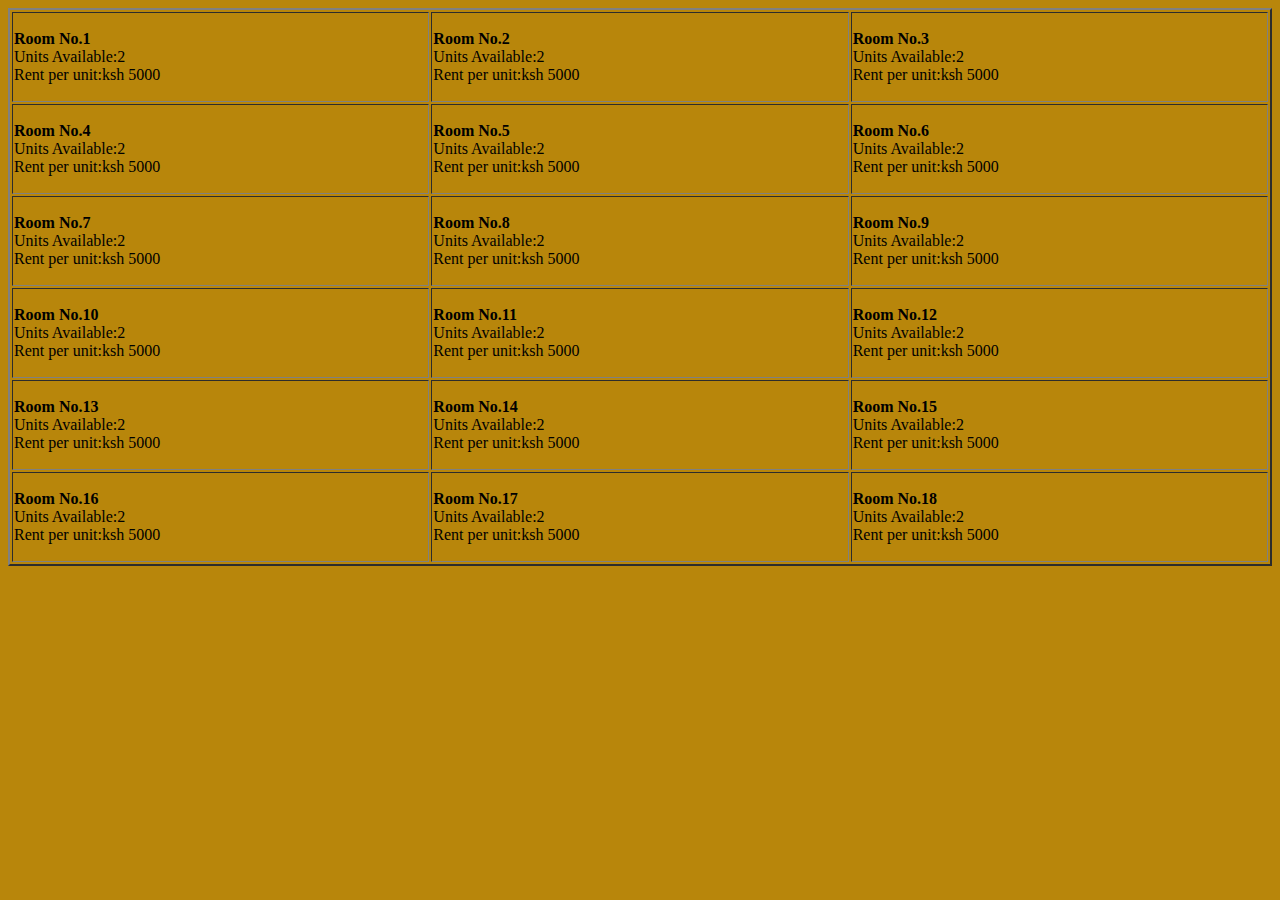
<file: Accomodation.html>
<!DOCTYPE html>
<html lang="en">
<head>
    <meta charset="UTF-8">
    <meta http-equiv="X-UA-Compatible" content="IE=edge">
    <meta name="viewport" content="width=device-width, initial-scale=1.0">
    <title>Document</title>
    <Link rel="stylesheet" type="text/css" href="Accomodation.css"></Link>
</head>
<body>
    <table border="2">
        <tr>
          <td>
            <p><b>Room No.1 </b><br>                               
                Units Available:2 <br>
                Rent per unit:ksh 5000</p>
          </td>
          <td>
            <p><b>Room No.2</b><br>
                Units Available:2 <br>
                Rent per unit:ksh 5000</p>
          </td>
          <td>
            <p><b>Room No.3</b><br>
                Units Available:2 <br>
                Rent per unit:ksh 5000</p>
          </td>
        </tr>
        <tr>
          <td>
            <p>
                <b>Room No.4 <br></b>
                Units Available:2 <br>
                Rent per unit:ksh 5000
            </p>
          </td>
          <td>
            
            <p>
                <b>Room No.5 <br></b>
                Units Available:2 <br>
                Rent per unit:ksh 5000
                </p>
            
            </td>
          <td>
            <p>
                <b>Room No.6 <br></b>
                Units Available:2 <br>
                Rent per unit:ksh 5000
                </p>
          </td>
        </tr>
        <tr>
          <td>
            <p>
                <b>Room No.7 <br></b>
                Units Available:2 <br>
                Rent per unit:ksh 5000
                </p>
          </td>
          <td>
            <p>
                <b>Room No.8 <br></b>
                Units Available:2 <br>
                Rent per unit:ksh 5000
                </p>
          </td>
          <td>
            <p>
                <b>Room No.9 <br></b>
                Units Available:2 <br>
                Rent per unit:ksh 5000
                </p>
          </td>
        </tr>
        <tr>
            <td>
                <p>
                    <b>Room No.10 <br></b>
                    Units Available:2 <br>
                    Rent per unit:ksh 5000
                    </p>
            </td>
            <td>
                <p>
                    <b>Room No.11 <br></b>
                    Units Available:2 <br>
                    Rent per unit:ksh 5000
                    </p>
            </td>
            <td>
                <p>
                    <b>Room No.12 <br></b>
                    Units Available:2 <br>
                    Rent per unit:ksh 5000
                    </p>
            </td>
          </tr>
          <tr>
            <td>
                <p>
                    <b>Room No.13 <br></b>
                    Units Available:2 <br>
                    Rent per unit:ksh 5000
                    </p>
            </td>
            <td>
                <p>
                    <b>Room No.14 <br></b>
                    Units Available:2 <br>
                    Rent per unit:ksh 5000
                    </p>
            </td>
            <td>
                <p>
                    <b>Room No.15 <br></b>
                    Units Available:2 <br>
                    Rent per unit:ksh 5000
                    </p>
            </td>
          </tr>
          <tr>
            <td>
                <p>
                    <b>Room No.16 <br></b>
                    Units Available:2 <br>
                    Rent per unit:ksh 5000
                    </p>
            </td>
            <td>
                <p>
                    <b>Room No.17 <br></b>
                    Units Available:2 <br>
                    Rent per unit:ksh 5000
                    </p>
            </td>
            <td>
                <p>
                    <b>Room No.18 <br></b>
                    Units Available:2 <br>
                    Rent per unit:ksh 5000
                    </p>
            </td>
          </tr>
      </table>
      
</body>
</html>
</file>
<file: Accomodation.css>
.Rooms{
    position: relative;
}

body{
    background-color: darkgoldenrod;
}

table{
    width: 100%;
    height: 100%;
}
</file>
